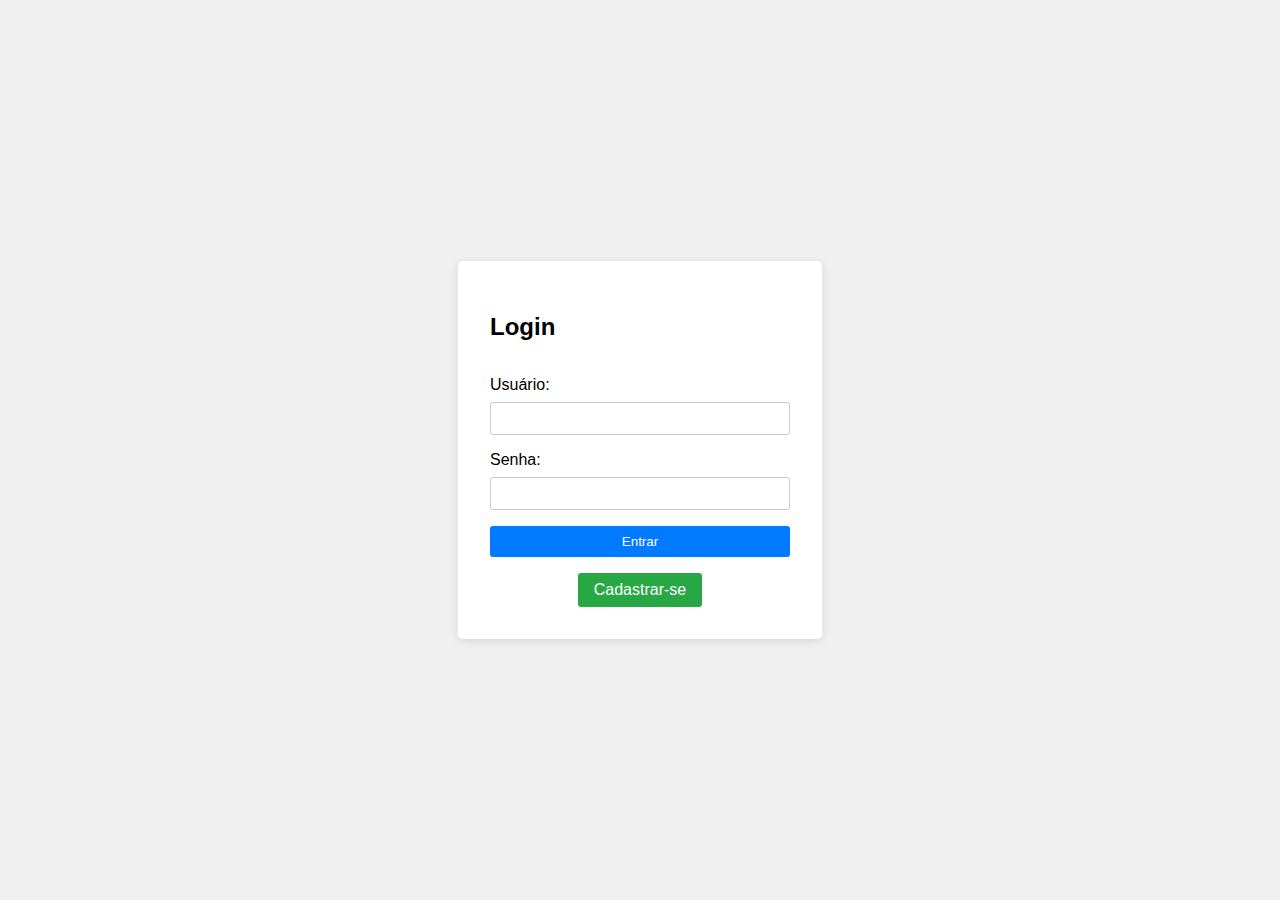
<file: index.html>
<!DOCTYPE html>
<html lang="pt-BR">
<head>
    <meta charset="UTF-8">
    <meta name="viewport" content="width=device-width, initial-scale=1.0">
    <title>Tela de Login</title>
    <link rel="stylesheet" href="css/style.css">
</head>
<body>
    <div class="container">
        <form id="loginForm">
            <h2>Login</h2>
            <div class="input-group">
                <label for="username">Usuário:</label>
                <input type="text" id="username" name="username" required>
            </div>
            <div class="input-group">
                <label for="password">Senha:</label>
                <input type="password" id="password" name="password" required>
            </div>
            <button type="submit">Entrar</button>
        </form>
        <div id="message"></div>
        <div class="cadastro-link">
            <a href="cadastro.html" class="btn-cadastro">Cadastrar-se</a>
        </div>
    </div>
    <script src="js/script.js"></script>
</body>
</html>
</file>
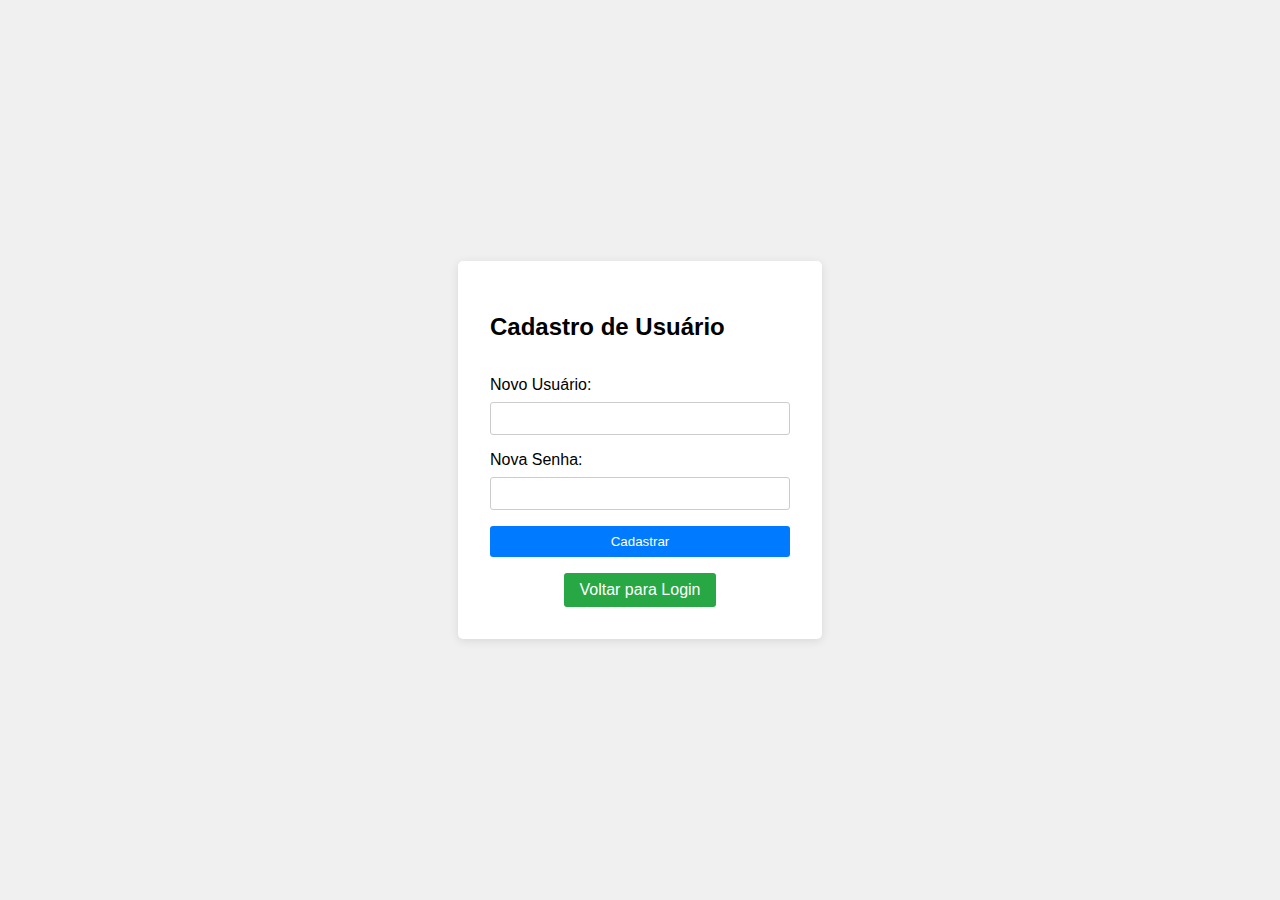
<file: cadastro.html>
<!DOCTYPE html>
<html lang="pt-BR">
<head>
    <meta charset="UTF-8">
    <meta name="viewport" content="width=device-width, initial-scale=1.0">
    <title>Cadastro de Usuário</title>
    <link rel="stylesheet" href="css/style.css">
</head>
<body>
    <div class="container">
        <form id="cadastroForm">
            <h2>Cadastro de Usuário</h2>
            <div class="input-group">
                <label for="newUsername">Novo Usuário:</label>
                <input type="text" id="newUsername" name="newUsername" required>
            </div>
            <div class="input-group">
                <label for="newPassword">Nova Senha:</label>
                <input type="password" id="newPassword" name="newPassword" required>
            </div>
            <button type="submit">Cadastrar</button>
        </form>
        <div id="message"></div>
        <div class="login-link">
            <a href="index.html" class="btn-login">Voltar para Login</a>
        </div>
    </div>
    <script src="js/cadastro.js"></script>
</body>
</html>
</file>
<file: css/style.css>
body {
    font-family: Arial, sans-serif;
    background-color: #f0f0f0;
    display: flex;
    justify-content: center;
    align-items: center;
    height: 100vh;
    margin: 0;
}

.container {
    background-color: white;
    padding: 2rem;
    border-radius: 5px;
    box-shadow: 0 2px 10px rgba(0, 0, 0, 0.1);
    width: 300px;
}

form {
    display: flex;
    flex-direction: column;
    gap: 1rem;
}

.input-group {
    display: flex;
    flex-direction: column;
}

label {
    margin-bottom: 0.5rem;
}

input {
    padding: 0.5rem;
    border: 1px solid #ccc;
    border-radius: 3px;
}

button {
    background-color: #007bff;
    color: white;
    border: none;
    padding: 0.5rem;
    border-radius: 3px;
    cursor: pointer;
}

button:hover {
    background-color: #0056b3;
}

#message {
    margin-top: 1rem;
    text-align: center;
}

.cadastro-link, .login-link {
    margin-top: 1rem;
    text-align: center;
}

.btn-cadastro, .btn-login {
    display: inline-block;
    background-color: #28a745;
    color: white;
    text-decoration: none;
    padding: 0.5rem 1rem;
    border-radius: 3px;
}

.btn-cadastro:hover, .btn-login:hover {
    background-color: #218838;
}
</file>
